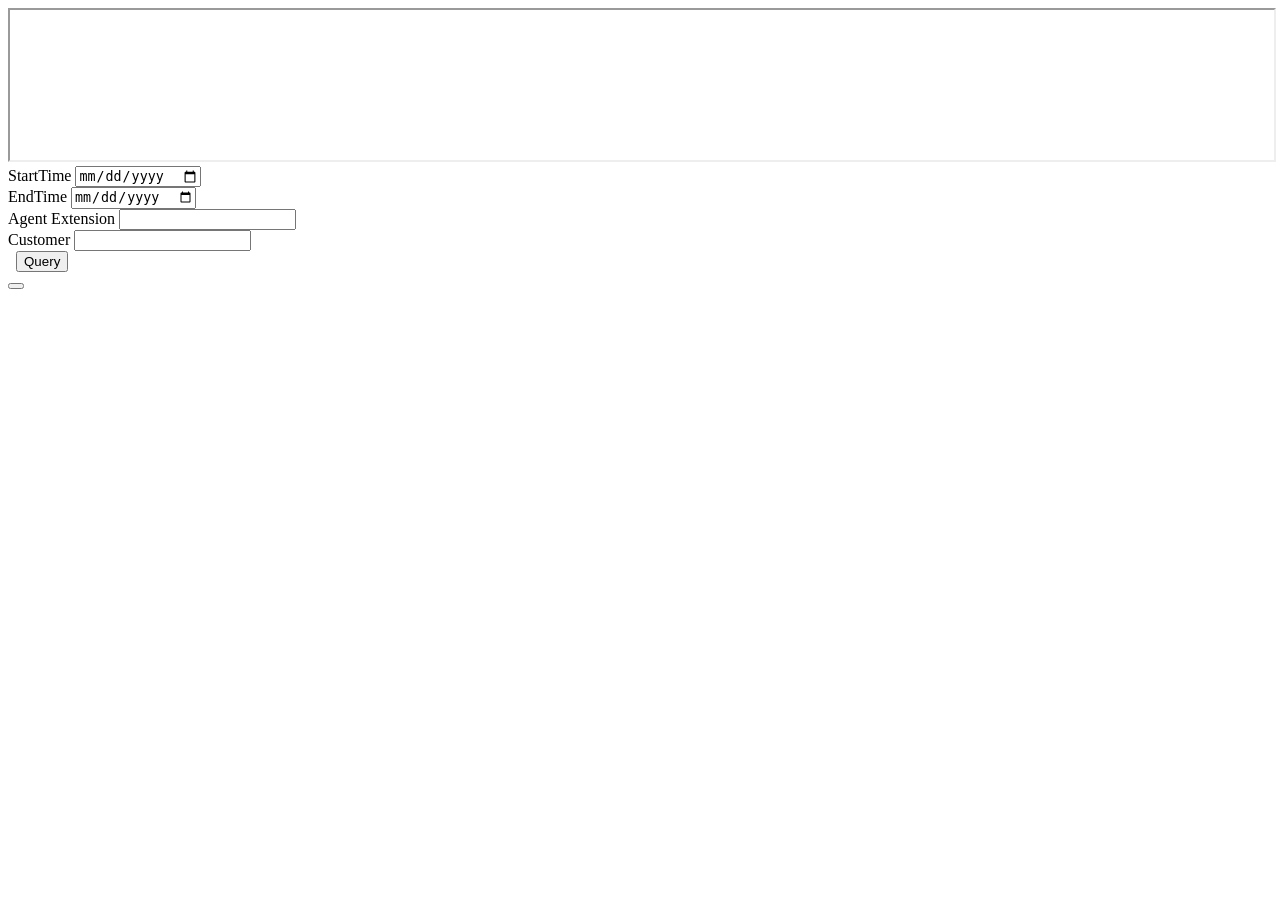
<file: MqcChatRoom/src/main/resources/templates/chatRecordMaster.html>
<!DOCTYPE html>
<html lang="en">

<head th:insert="fragments/head :: head"></head>
<head>
    <title>index</title>
</head>

<!--<body id="page-top">-->
<body>

<div id="app" class="container-fluid">
    <modal v-if="showModal" @close="showModal = false">
        <iframe id="iframe" ref="iframe" border="none" width="100%" height="100%" slot="body"></iframe>
    </modal>

        <div class="form-row">
            <div class="form-group col-md-2">
                <label for="startDateTime">StartTime</label>
                <input type="date" id="startDateTime" class="form-control" v-model="startDateTime"/>
            </div>
            <div class="form-group col-md-2">
                <label for="endDateTime">EndTime</label>
                <input type="date" id="endDateTime" class="form-control" v-model="endDateTime"/>
            </div>
        </div>

    <div class="form-row">
        <div class="form-group col-md-2">
            <label for="Agent">Agent Extension</label>
            <input type="text" id="Agent" class="form-control" v-model="agentExtension" />
        </div>


        <div class="form-group col-md-2">
            <label for="customerNumber">Customer</label>
            <input type="text" id="customerNumber" class="form-control" v-model="customerNumber" />
        </div>

    </div>


    <div class="form-row">
        <div class="form-group col-md-2">
            <label>&nbsp;</label>
            <button class="btn-primary form-control" @click="query">Query</button>
        </div>
    </div>



    <div class="pagination ui basic segment grid">
        <vuetable-pagination-info ref="paginationInfo"></vuetable-pagination-info>

        <vuetable-pagination ref="pagination"
                             @vuetable-pagination:change-page="onChangePage"></vuetable-pagination>
    </div>

    <vuetable ref="vuetable" :api-url="url" :load-on-start="false" :fields="fields" :per-page="perPage"
              :append-params="appendParams" :transform="transformData" @vuetable:load-success="loadSuccess"
              :query-params="{  page: 'pageIndex',perPage:'pageSize',sort:'sort'}" :reactive-api-url="false"
              track-by="ContactID" data-path="data" pagination-path="pagination" :sort-order="sortOrder"
              @vuetable:pagination-data="onPaginationData">

        <div slot="actions" slot-scope="props">

            <button @click="onActionClicked('edit',props.rowData)" title="edit" class="btn btn-primary">
                <i class="fa-regular fa-comment-dots"></i>
            </button>


        </div>
    </vuetable>
</div>

</body>


<script th:src="@{/js/chatRecordMaster.js}"></script>



</html>
</file>
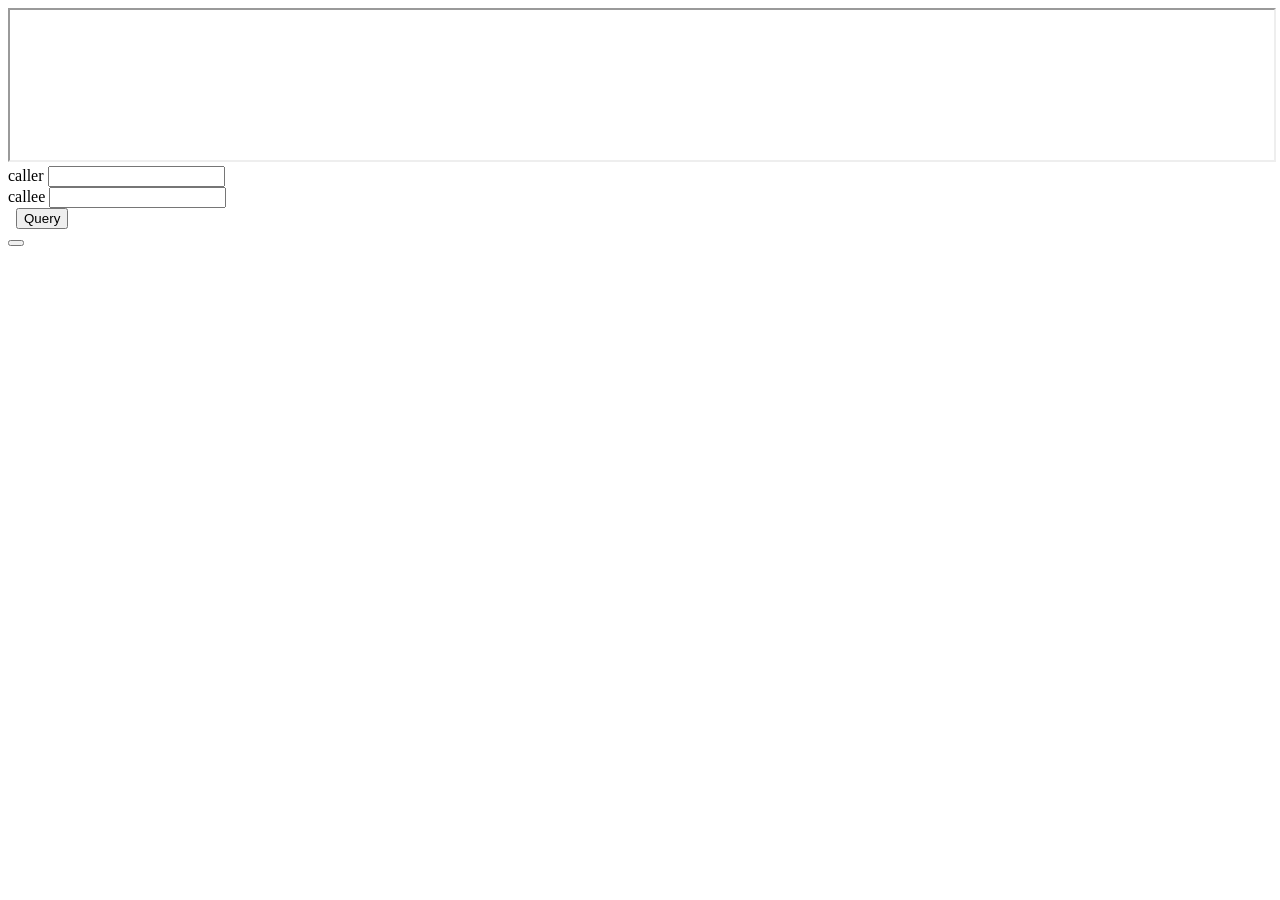
<file: MqcChatRoom/src/main/resources/templates/index2.html>
<!DOCTYPE html>
<html lang="en">

<head th:insert="fragments/head :: head"></head>
<head>
    <title>index</title>
</head>

<!--<body id="page-top">-->
<body>

<div id="app" class="container-fluid">
    <modal v-if="showModal" @close="showModal = false">




        <iframe id="iframe" ref="iframe" border="none" width="100%" height="100%" slot="body"></iframe>

    </modal>



    <div class="form-row">


        <div class="form-group col-md-2">
            <label for="caller">caller</label>
            <input type="text" id="caller" class="form-control" v-model="caller" />
        </div>


        <div class="form-group col-md-2">
            <label for="callee">callee</label>
            <input type="text" id="callee" class="form-control" v-model="callee" />
        </div>

    </div>


    <div class="form-row">
        <div class="form-group col-md-2">
            <label>&nbsp;</label>
            <button class="btn-primary form-control" @click="query">Query</button>
        </div>
    </div>



    <div class="pagination ui basic segment grid">
        <vuetable-pagination-info ref="paginationInfo"></vuetable-pagination-info>

        <vuetable-pagination ref="pagination"
                             @vuetable-pagination:change-page="onChangePage"></vuetable-pagination>
    </div>

    <vuetable ref="vuetable" :api-url="url" :load-on-start="false" :fields="fields" :per-page="perPage"
              :append-params="appendParams" :transform="transformData" @vuetable:load-success="loadSuccess"
              :query-params="{  page: 'pageIndex',perPage:'pageSize',sort:'sort'}" :reactive-api-url="false"
              track-by="ContactID" data-path="data" pagination-path="pagination" :sort-order="sortOrder"
              @vuetable:pagination-data="onPaginationData">

        <div slot="actions" slot-scope="props">

            <button @click="onActionClicked('edit',props.rowData)" title="edit" class="btn btn-primary">
                <i class="fa-regular fa-comment-dots"></i>
            </button>


        </div>
    </vuetable>
</div>

</body>

<script th:src="@{/js/index.js}"></script>



</html>
</file>
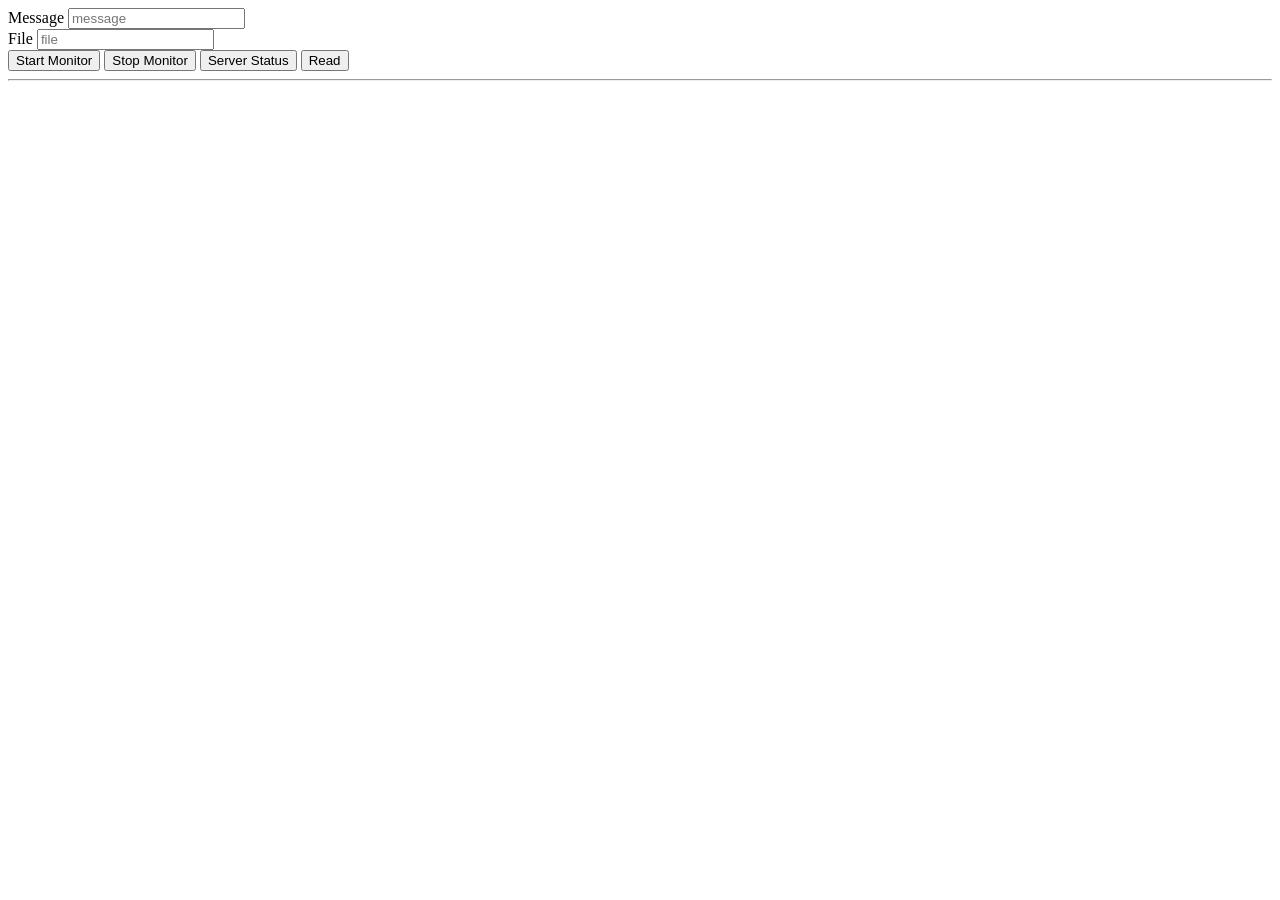
<file: MqcChatRoom/src/main/resources/templates/shark.html>
<html lang="">


<head>
    <title>chat</title>
    <link rel="stylesheet" type="text/css" th:href="@{/css/bootstrap.min.css}"/>

    <link rel="stylesheet" type="text/css" th:href="@{/css/chat.css}"/>
    <script th:src="@{/js/lib/axios.min.js}"></script>
    <script th:src="@{/js/lib/vue.min.js}"></script>
    <script th:src="@{/js/lib/sockjs.min.js}"></script>
    <script th:src="@{/js/lib/stomp.js}"></script>
    <script th:src="@{/js/lib/moment-with-locales.min.js}"></script>

</head>
<body>

<div class="container-fluid" id="app" style="height: 100%;">
    <div class="row">


        <div class="col-lg-3">
            <form v-on:submit.prevent>

                <div class="form-group">
                    <label for="Message">Message</label> <input type="text"
                                                                class="form-control" id="message" placeholder="message"
                                                                v-model="message">
                </div>

                <div class="form-group">
                    <label for="file">File</label> <input type="text"
                                                                class="form-control" id="file" placeholder="file"
                                                                v-model="file">
                </div>

                <Button class="btn btn-primary" @click="startMonitor">Start Monitor</Button>
                <Button class="btn btn-primary" @click="stopMonitor">Stop Monitor</Button>
                <Button class="btn btn-primary" @click="serverStatus">Server Status</Button>
                <Button class="btn btn-primary" @click="read">Read</Button>
                <hr/>

            </form>
        </div>

    </div>

</div>


</body>

<script language="javaScript">
var app = new Vue({
  el:'#app',
  data:{
    message:'',
    file:'1002-0979995939.pcap'
  },
  methods:{
     startMonitor(){
        axios.get('startMonitor')
         .then(res=>{
          alert(res.data)
         })
         .catch(err=>{
            alert(err)
         })


     },
     stopMonitor(){
         axios.get('stopMonitor')
         .then(res=>{
            alert(res.data)
         })
         .catch(err=>{
            alert(err)
         })

     },
     serverStatus(){
       axios.get('serverStatus')
         .then(res=>{
           this.message = res.data
         })
         .catch(err=>{
            alert(err)
         })
     },
     read(){

       axios.get('read?' + "file=" + this.file)
         .then(res=>{
           this.message = res.data
         })
         .catch(err=>{
            alert(err)
         })
     }
  }
})
</script>
</html>
</file>
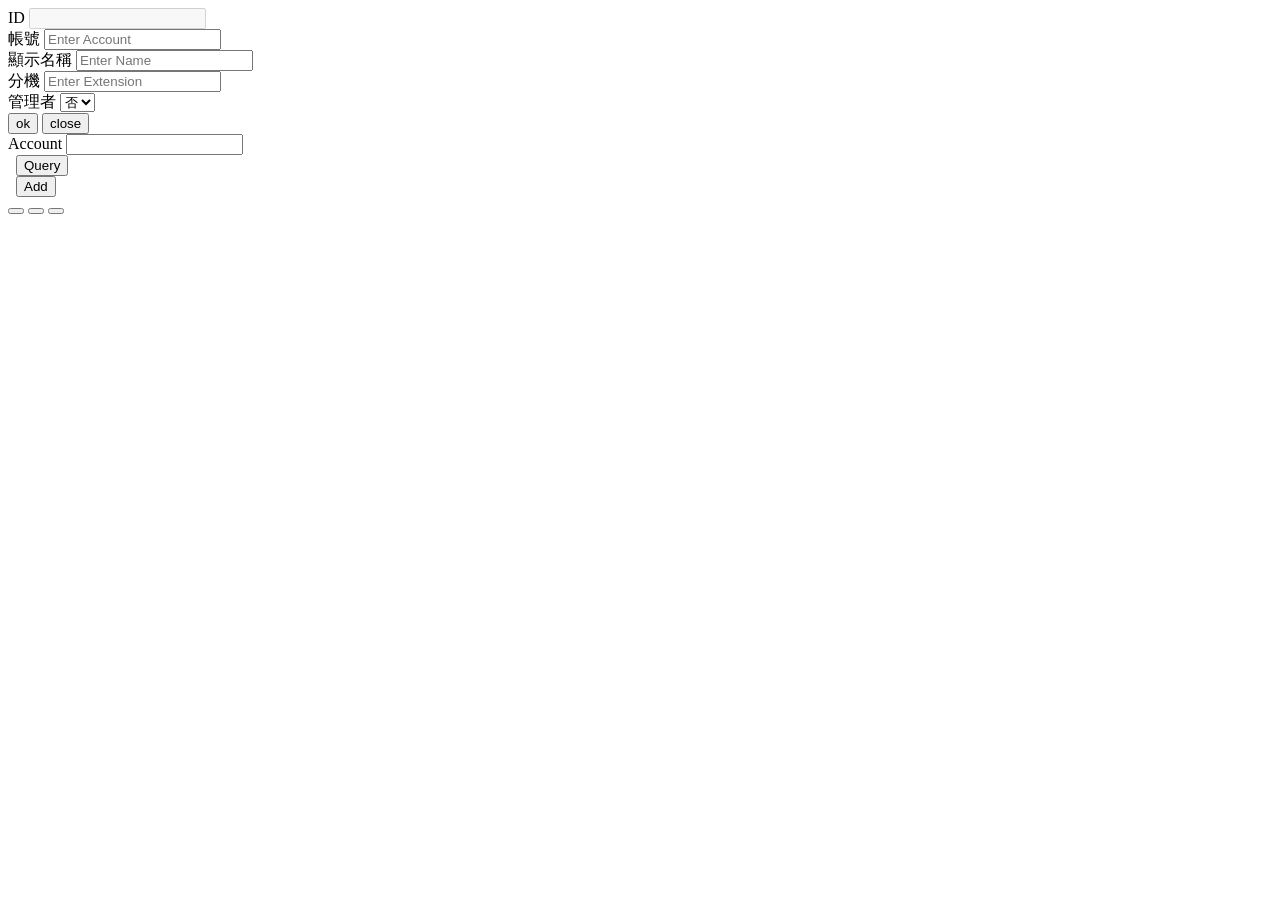
<file: MqcChatRoom/src/main/resources/templates/userInfo.html>
<!DOCTYPE html>
<html lang="en">

<head th:insert="fragments/head :: head"></head>
<head>
    <title>User</title>
</head>
<body>

<div id="app" class="container-fluid">
    <modal v-if="showModal" @close="showModal = false">
        <form slot="body" class="form" @submit.prevent="save">

            <div class="form-group">
                <label for="id">ID</label>
                <input type="text" class="form-control" id="id" required v-model="userInfo.id" disabled/>
            </div>

            <div class="form-group">
                <label for="account">帳號</label>
                <input type="text" class="form-control" id="account" required
                       v-model="userInfo.account" placeholder="Enter Account"/>

            </div>

            <div class="form-group">
                <label for="name">顯示名稱</label>
                <input type="text" class="form-control" id="name" placeholder="Enter Name" required
                       v-model="userInfo.userName"/>
            </div>

            <div class="form-group">
                <label for="extension">分機</label>
                <input type="text" class="form-control" id="extension" placeholder="Enter Extension"
                       v-model="userInfo.extension"/>
            </div>

            <div class="form-group">
                <label for="isAdmin">管理者</label>
                <select class="form-control" id="isAdmin" required v-model="userInfo.isAdmin">
                    <option value="0">否</option>
                    <option value="1">是</option>
                </select>
            </div>

            <div class="text-right">
                <button class="btn btn-primary">ok</button>
                <input type="button" class="btn btn-primary" @click="showModal = false" value="close"/>
            </div>


        </form>
    </modal>
    <div class="form-row">
        <div class="form-group col-md-2">
            <label for="account">Account</label>
            <input type="text" id="account" class="form-control" v-model="query_account"/>
        </div>
    </div>
    <div class="form-row">
        <div class="form-group col-md-2">
            <label>&nbsp;</label>
            <button class="btn-primary form-control" @click="query">Query</button>
        </div>

        <div class="form-group col-md-2">
            <label>&nbsp;</label>
            <button class="btn-primary form-control" @click="add">Add</button>
        </div>

    </div>
    <div class="pagination ui basic segment grid">
        <vuetable-pagination-info ref="paginationInfo"></vuetable-pagination-info>
        <vuetable-pagination
                ref="pagination" @vuetable-pagination:change-page="onChangePage"></vuetable-pagination>
    </div>
    <vuetable ref="vuetable" :api-url="url" :load-on-start="false" :fields="fields" :per-page="perPage"
              :append-params="appendParams" :transform="transformData" @vuetable:load-success="loadSuccess"
              :query-params="{  page: 'pageIndex',perPage:'pageSize',sort:'sort'}" :reactive-api-url="false"
              track-by="id" data-path="data" pagination-path="pagination" :sort-order="sortOrder"
              @vuetable:pagination-data="onPaginationData">
        <div slot="actions" slot-scope="props">
            <button @click="onActionClicked('edit',props.rowData)" title="edit" class="btn btn-primary">
                <i class="fa-solid fa-pen-to-square"></i>
            </button>

            <button @click="onActionClicked('delete',props.rowData)" title="delete" class="btn btn-primary">
                <i class="fa-solid fa-trash"></i>
            </button>

            <button @click="onActionClicked('password',props.rowData)" title="password" class="btn btn-primary">
                <i class="fa-solid fa-lock"></i>
            </button>
        </div>
    </vuetable>
</div>

</body>
<script>
    var requestPath =  "[[@{/userInfo}]]"
</script>
<script th:src="@{/js/userInfo.js}"></script>


</html>
</file>
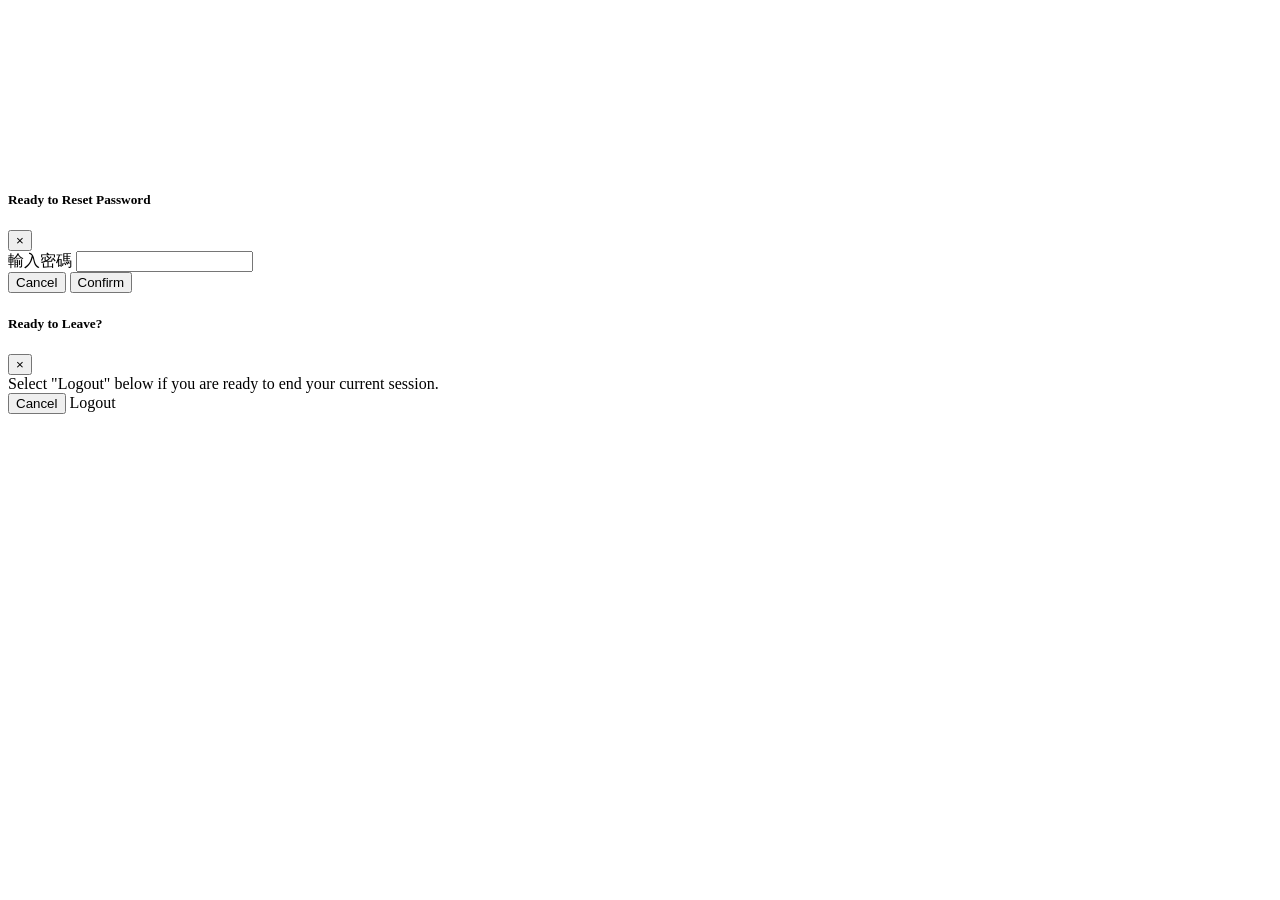
<file: MqcChatRoom/src/main/resources/templates/fragments/layout.html>
<!DOCTYPE html>
<html xmlns:th="http://www.w3.org/1999/xhtml" xmlns:layout="http://www.w3.org/1999/xhtml">
<!--<head th:insert="fragments/head :: head"></head>-->

<head>
    <title>Home</title>
    <link rel="stylesheet" type="text/css" th:href="@{/css/sras.min.css}"/>
    <link rel="stylesheet" type="text/css" th:href="@{/css/all.min.css}"/>
    <script th:src="@{/js/lib/vue.min.js}"></script>
    <script th:src="@{/js/lib/axios.min.js}"></script>
    <script th:src="@{/js/vendor/jquery/jquery.min.js}"></script>
    <script th:src="@{/js/vendor/bootstrap/js/bootstrap.min.js}"></script>
    <script th:src="@{/js/vendor/bootstrap/js/bootstrap.bundle.min.js}"></script>
</head>
<body>

<body id="page-top">
<!-- Page Wrapper -->
<div id="wrapper">
    <!-- Sidebar -->
    <ul th:replace="fragments/sidebar :: sidebar"></ul>
    <!-- End of Sidebar -->

    <!--    <header th:replace="fragments/navbar :: navbar"></header>-->

    <!-- Content Wrapper -->

    <div id="content-wrapper" class="d-flex flex-column">

        <nav th:replace="fragments/header :: header"></nav>

        <!-- Begin Page Content -->
        <div class="container-fluid h-100" style="margin:0;padding:0">
            <iframe name="iframeMain" frameborder="0" class="w-100 h-100"></iframe>

            <!--            <h1 class="h3 mb-4 text-gray-800">Blank Page</h1>-->
            <!--            <div layout:fragment="content" ></div>-->
        </div>
        <!-- /.container-fluid -->


    </div>
    <!--    <div class="page-wrapper mdc-toolbar-fixed-adjust">-->
    <!--        <main class="content-wrapper">-->
    <!--            <div layout:fragment="content"></div>-->
    <!--        </main>-->
    <!--      -->
    <!--    </div>-->
    <!-- End of Content Wrapper -->
</div>
<!-- End of Page Wrapper -->


<!-- Scroll to Top Button-->
<a class="scroll-to-top rounded" href="#page-top">
    <i class="fas fa-angle-up"></i>
</a>


<!-- Reset Password  Modal-->
<div class="modal fade" id="resetPasswordModal" tabindex="-1" role="dialog" aria-labelledby="exampleModalLabel"
     aria-hidden="true">
    <div class="modal-dialog" role="document">
        <div class="modal-content">
            <div class="modal-header">
                <h5 class="modal-title">Ready to Reset Password</h5>
                <button class="close" type="button" data-dismiss="modal" aria-label="Close">
                    <span aria-hidden="true">×</span>
                </button>
            </div>
            <div class="modal-body">
                <label for="resetPasswordInput">輸入密碼</label>
                <input type="password" id="resetPasswordInput" v-model="resetPasswordInput"/>
            </div>
            <div class="modal-footer">
                <button class="btn btn-secondary" type="button" data-dismiss="modal">Cancel</button>
                <button class="btn btn-secondary" type="button" id="resetPasswordConfirm" @click="confirmClick">
                    Confirm
                </button>
            </div>
        </div>
    </div>
</div>

<!-- Logout Modal-->
<div class="modal fade" id="logoutModal" tabindex="-1" role="dialog" aria-labelledby="exampleModalLabel"
     aria-hidden="true">
    <div class="modal-dialog" role="document">
        <div class="modal-content">
            <div class="modal-header">
                <h5 class="modal-title" id="exampleModalLabel">Ready to Leave?</h5>
                <button class="close" type="button" data-dismiss="modal" aria-label="Close">
                    <span aria-hidden="true">×</span>
                </button>
            </div>
            <div class="modal-body">Select "Logout" below if you are ready to end your current session.</div>
            <div class="modal-footer">
                <button class="btn btn-secondary" type="button" data-dismiss="modal">Cancel</button>
                <a class="btn btn-primary" th:href="@{/logout}">Logout</a>
            </div>
        </div>
    </div>
</div>

</body>
<script th:src="@{/js/lib/sb-admin-2.min.js}"></script>
<script th:inline="javascript">

    const reset = new Vue({
          el :'#resetPasswordModal',
          data:{
            'resetPasswordInput':null
          },methods:{
              confirmClick(){
                    var csrfName = [[${_csrf.headerName}]]
                    var csrfToken = [[${_csrf.token}]]

                    axios.defaults.headers.common[csrfName] = csrfToken;

                   if(this.resetPasswordInput == null){
                        alert('Please input password')
                        return
                   }
                   var url = [[@{/userInfo}]] + '/rePassword';
                   var data = {password:this.resetPasswordInput};
                   axios.post(url,data).then(res=>{
                       if(res.redirected) location.reload()
                       alert('Modify Success')
                      $('#resetPasswordModal').modal('hide')
                      reset.resetPasswordInput = null

                   }).catch(err =>{alert('System Error'); console.log(err); } )
              }
          }


    })




</script>
<th:block layout:fragment="script"></th:block>
</body>
</html>
</file>
